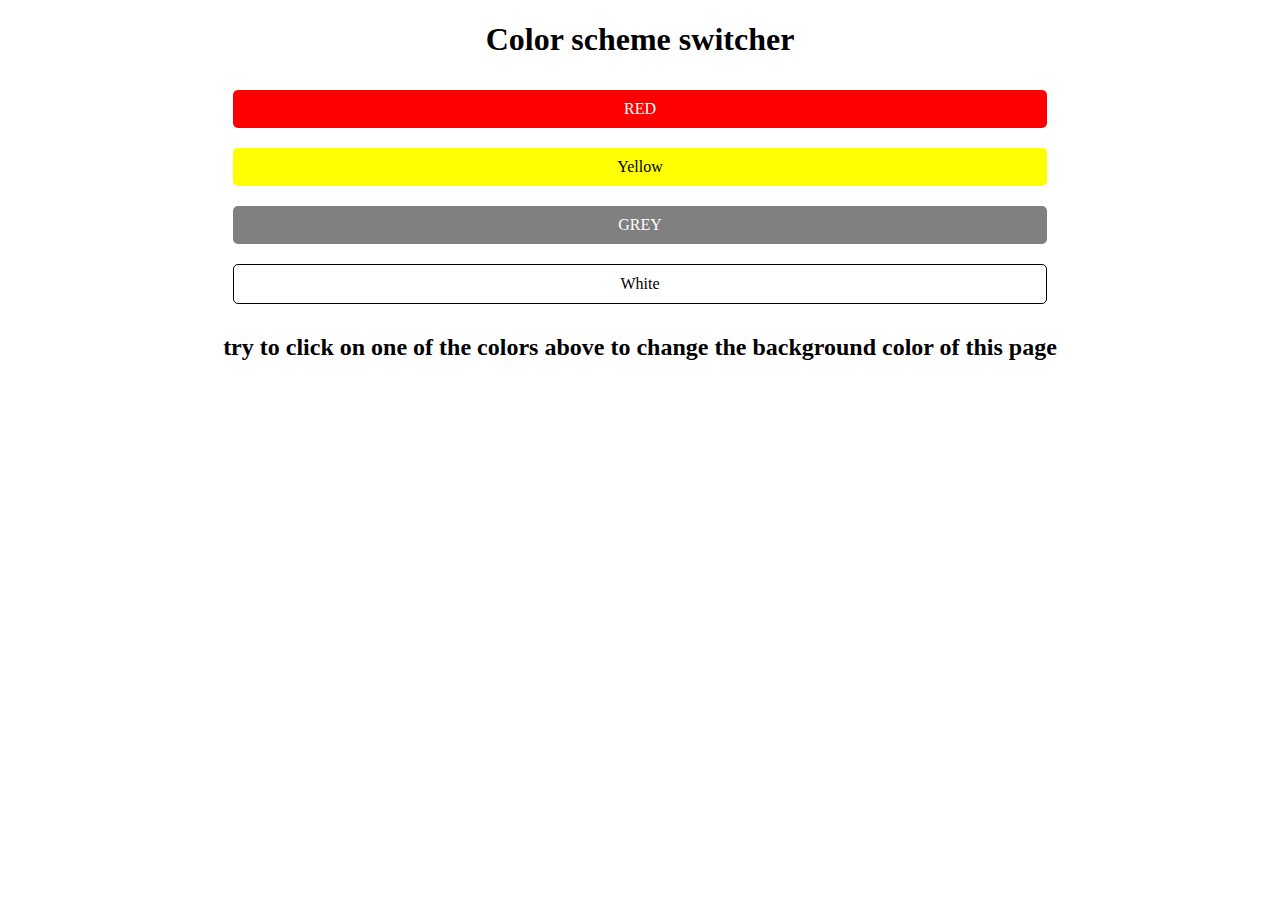
<file: Project01_BgColorChanger/index.html>
<!DOCTYPE html>
<html lang="en">
<head>
    <meta charset="UTF-8">
    <meta name="viewport" content="width=device-width, initial-scale=1.0">
    <title>Color chager</title>
</head>
<link rel="stylesheet" href="style.css">
<body>
    <div class="canvas">
        <h1>Color scheme switcher</h1>
        <span class="buttons" id="red">RED</span>
        <span class="buttons" id="yellow">Yellow</span>
        <span class="buttons" id="grey">GREY</span>
        <span class="buttons" id="white">White</span>
        <h2>try to click on one of the colors above to change the background color of this page</h2>
    </div>
    <script src="script.js"></script>
</body>
</html>
</file>
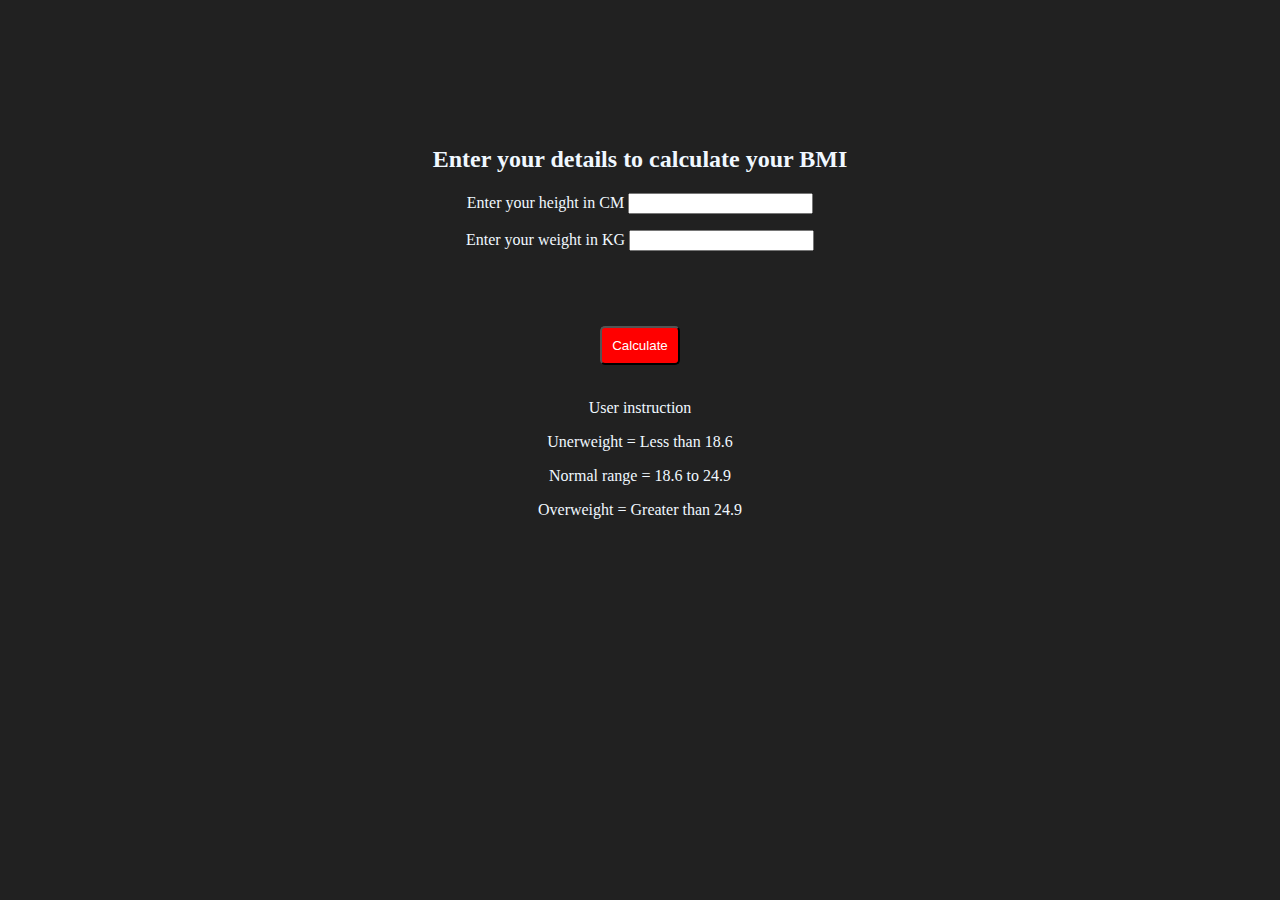
<file: Project02_BmiCal/index.html>
<!DOCTYPE html>
<html lang="en">
<head>
    <meta charset="UTF-8">
    <meta name="viewport" content="width=device-width, initial-scale=1.0">
    <title>BMI Calculator</title>
</head>
<link rel="stylesheet" href="style.css">
<body>
    <div class="container">
        <form>
            <h2>Enter your details to calculate your BMI</h2>
            <p><label for="height">Enter your height in CM</label> <input type="text" name="height" id="height"></p>
            <p><label for="weight">Enter your weight in KG</label> <input type="text" name="weight" id="weight"></p>
            <br><p><label for="result" id="result"></label></p>
            <button type="submit" id="button">Calculate</button>
            <br>
            <br>
            <p>User instruction</p>
            <p>Unerweight = Less than 18.6</p>
            <p>Normal range = 18.6 to 24.9</p>
            <p>Overweight = Greater than 24.9</p>
        </form>
    </div>
    <script src="script.js"></script>
</body>
</html>
</file>
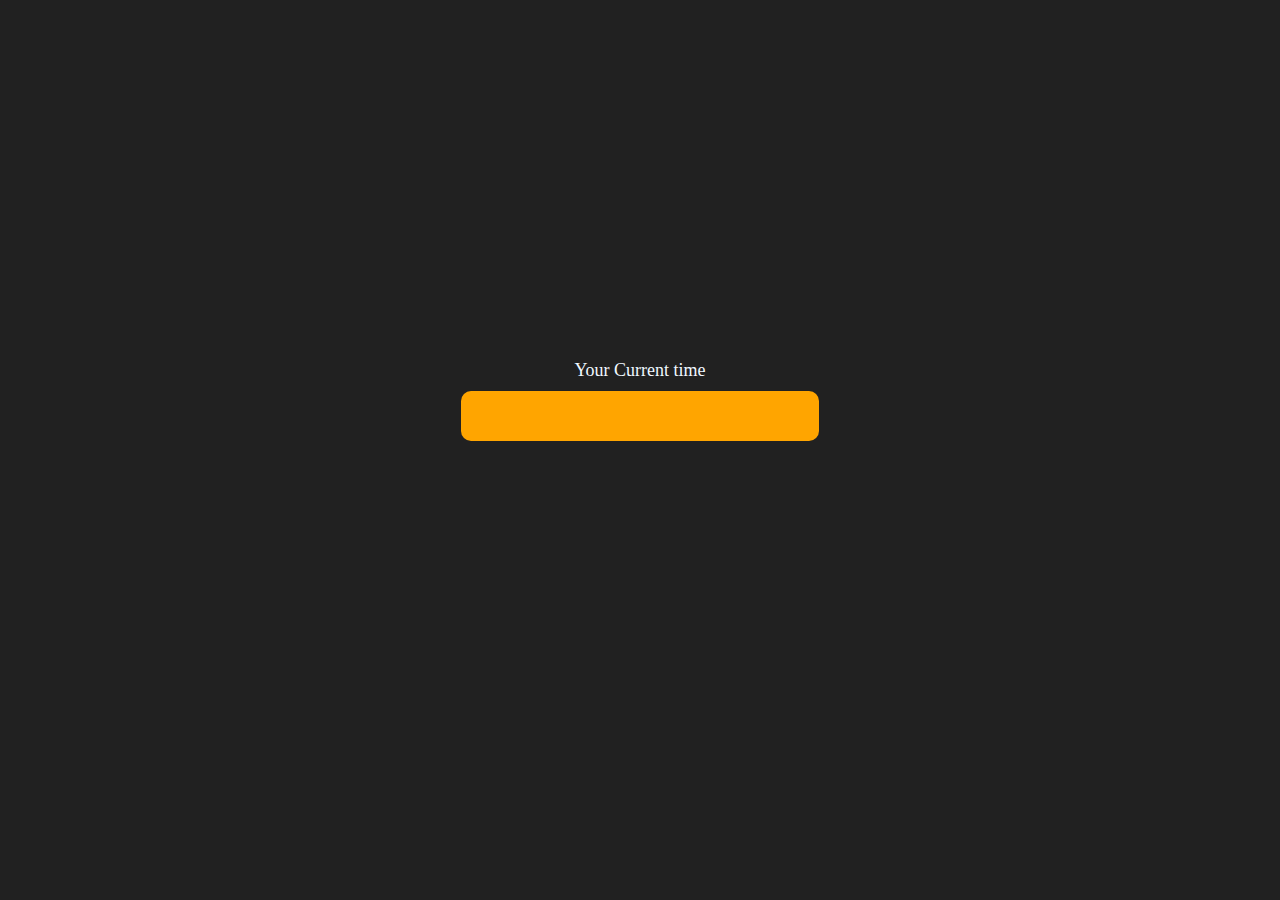
<file: Project03_DigitalClock/index.html>
<!DOCTYPE html>
<html lang="en">
<head>
    <meta charset="UTF-8">
    <meta name="viewport" content="width=device-width, initial-scale=1.0">
    <title>Your Digital Clock</title>
</head>
<link rel="stylesheet" href="style.css">
<body>
    <div class="container">
        <div id="banner">Your Current time</div>
        <div id="clock"></div>
    </div>
<script src="script.js"></script>    
</body>
</html>
</file>
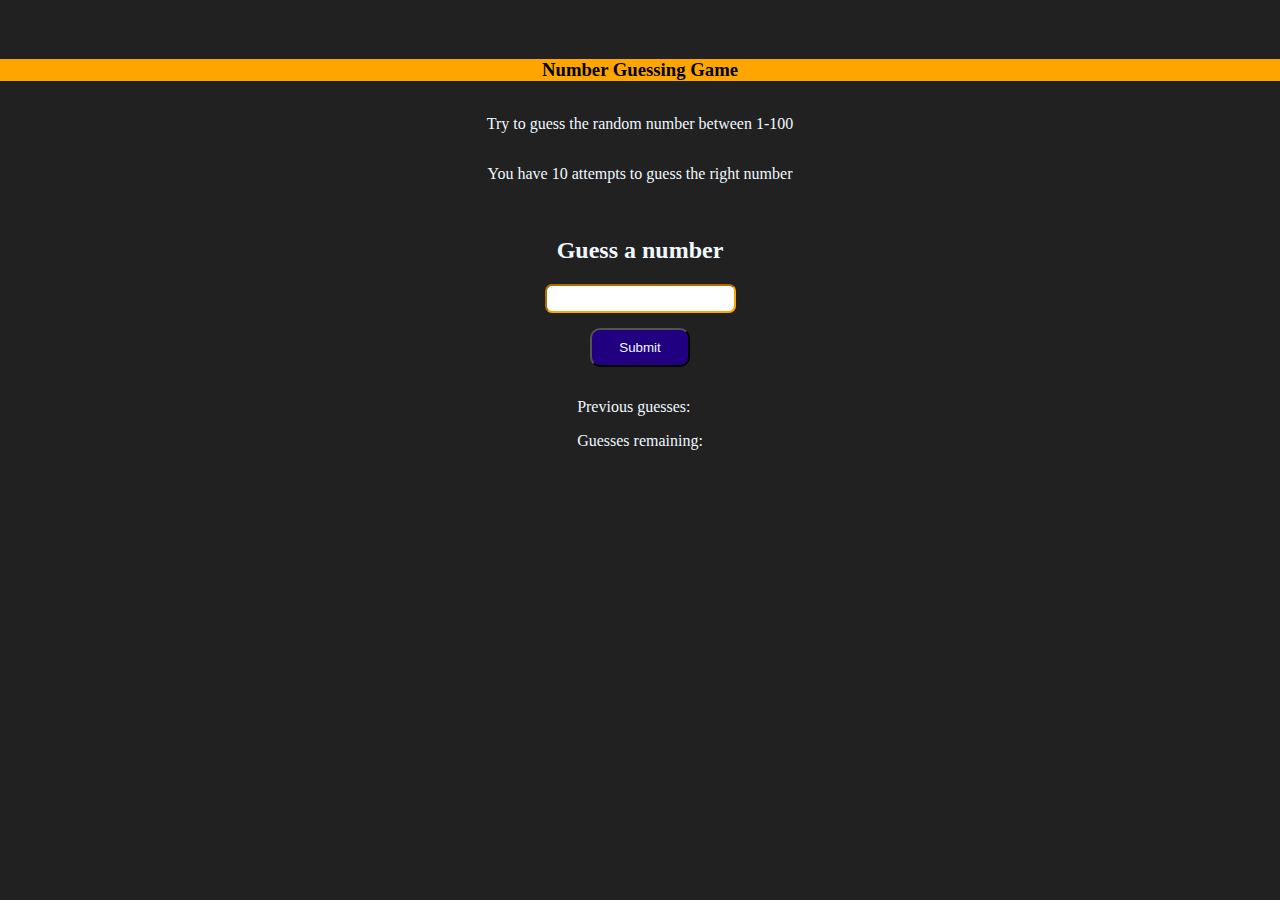
<file: Project04_GuessTheNumber/index.html>
<!DOCTYPE html>
<html lang="en">
<head>
    <meta charset="UTF-8">
    <meta name="viewport" content="width=device-width, initial-scale=1.0">
    <title>Guess The Number Game</title>
</head>
<link rel="stylesheet" href="style.css">
<body>
    <form class="container">
        <h3 id="title">Number Guessing Game</h3>
        <p>Try to guess the random number between 1-100</p>
        <p>You have 10 attempts to guess the right number</p>
        <br>
        <label for="numberContainer"><h2>Guess a number</h2></label>
        <input type="text" id="numberContainer">
        <input type="submit" id="submitBtn">
        <div class="resultParas">
            <p>Previous guesses: <span id="preGuess"></span></p>
            <p>Guesses remaining: <span id="remGuess"></span></p>
            <p id="result"></p>
        </div>    
    </form>
<script src="script.js"></script>
</body>
</html>
</file>
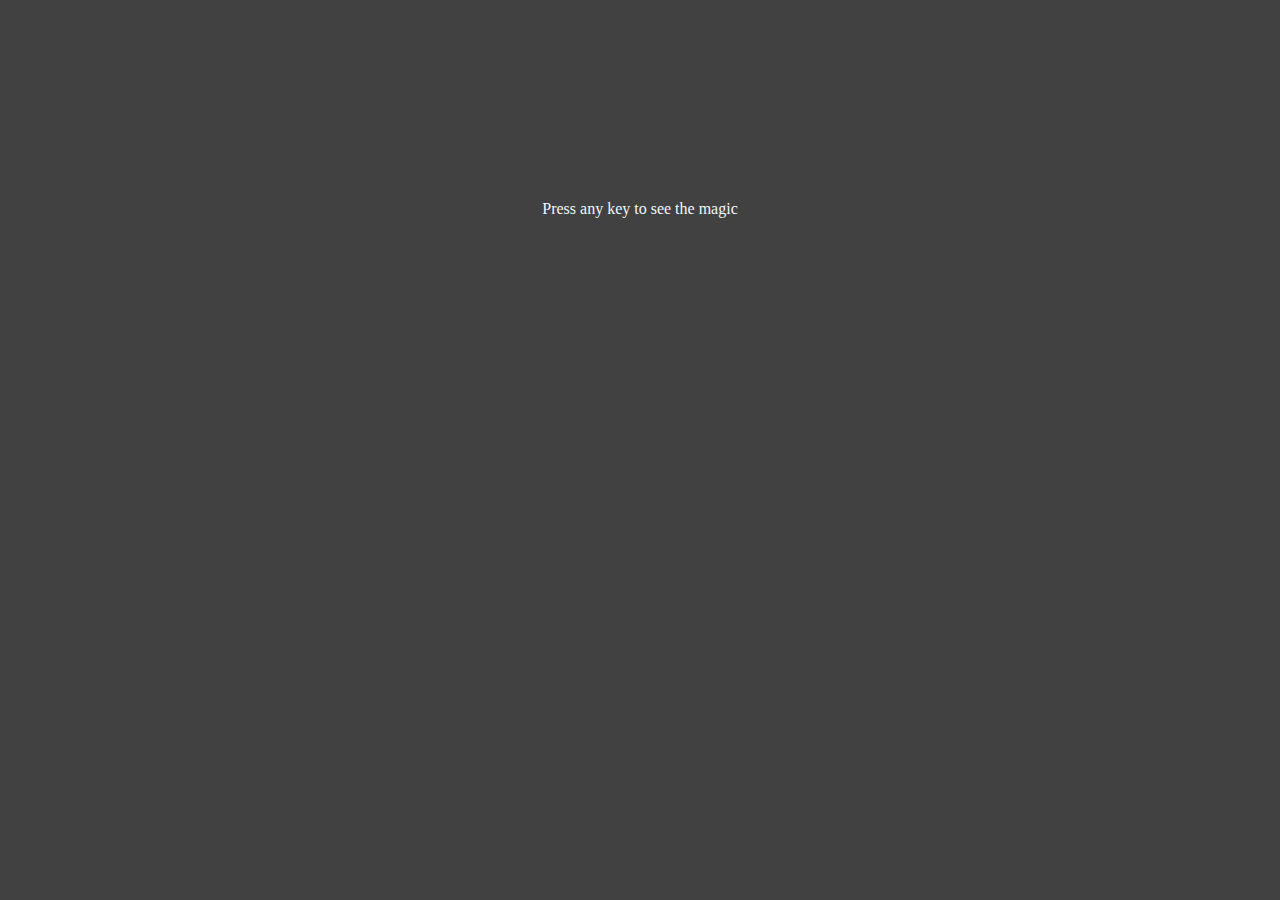
<file: 07_Projects/Project05_keyPressed/index.html>
<!DOCTYPE html>
<html lang="en">
<head>
    <meta charset="UTF-8">
    <meta name="viewport" content="width=device-width, initial-scale=1.0">
    <title>Key pressed information</title>
</head>
<style>
    body{
        background-color: #414141;
        color: aliceblue;
        align-items: center;
        justify-content: center;
        display: flex;
        margin-top: 25ch;
    }
</style>
<body>
    <div class="projects">
        <div id="insert">
            <div class="key">Press any key to see the magic
            </div>
        </div>
    </div>

    <script src="script.js"></script>
</body>
</html>
</file>
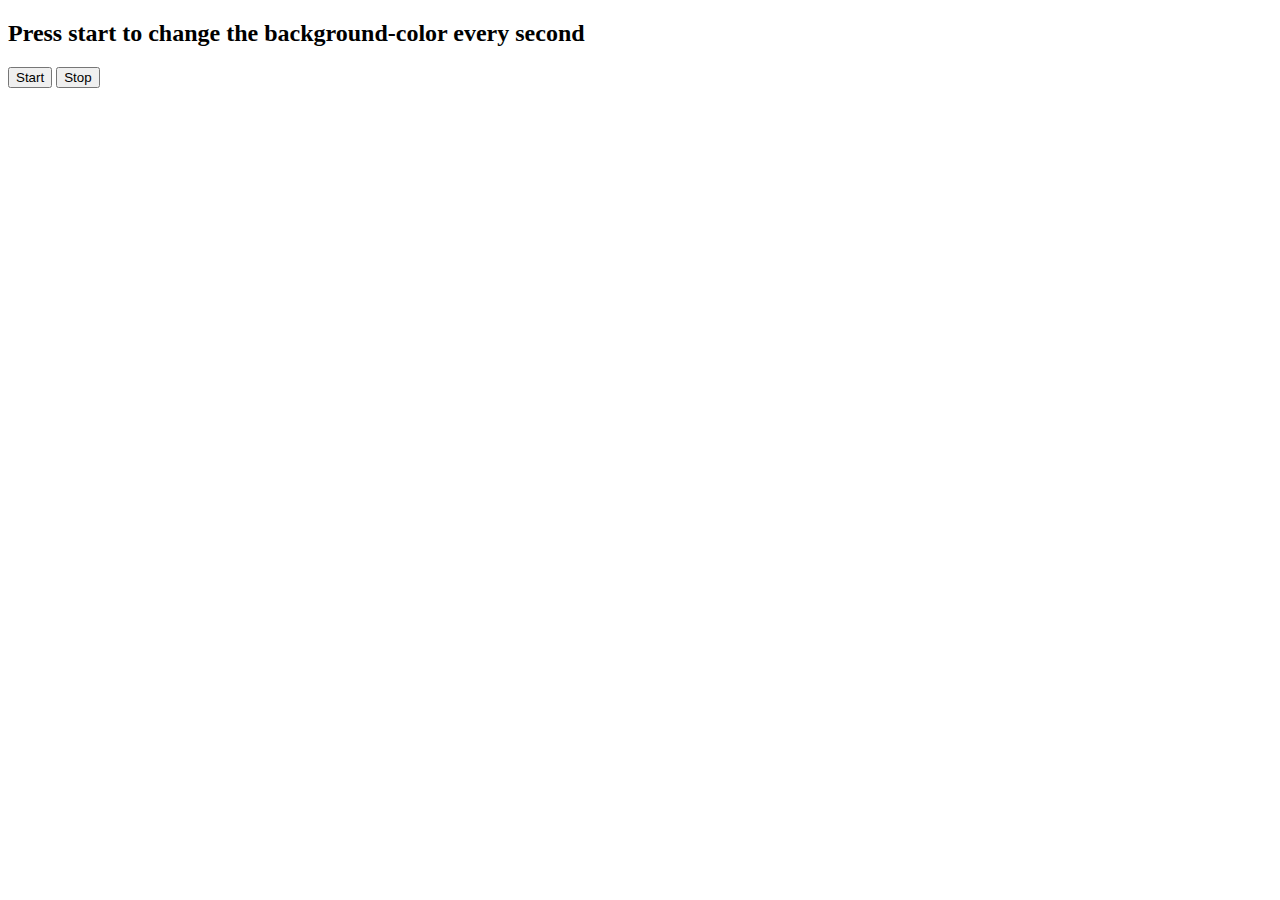
<file: 07_Projects/Project06_ColorChangeWithSetInterval/index.html>
<!DOCTYPE html>
<html lang="en">
<head>
    <meta charset="UTF-8">
    <meta name="viewport" content="width=device-width, initial-scale=1.0">
    <title>Color change and stop</title>
</head>
<body>
    <h2>Press start to change the background-color every second</h2>
    <button id="start">Start</button>
    <button id="stop">Stop</button>

<script src="script.js"></script>
</body>
</html>
</file>
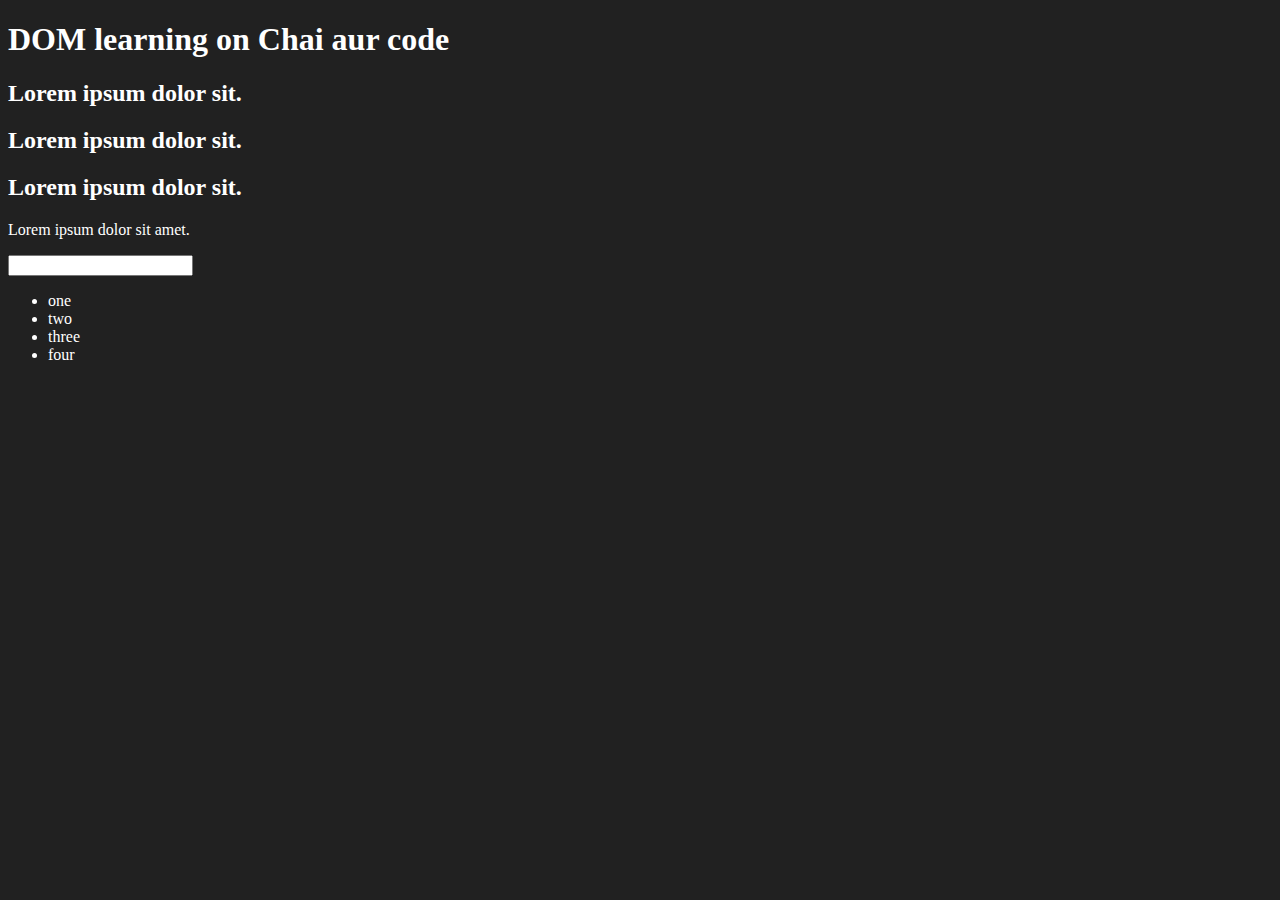
<file: 01_allDomSelector.html>
<!DOCTYPE html>
<html lang="en">
<head>
    <meta charset="UTF-8">
    
    <title>DOM learning</title>
    <style>
        .bg-black{
            background-color: #212121;
            color: #fff;
        }
    </style>
</head>
<body class="bg-black">
    <div >
        <h1  id="title" class="heading">DOM learning on Chai aur code <span style="display: none;">test text</span></h1>
        <h2>Lorem ipsum dolor sit.</h2>
        <h2>Lorem ipsum dolor sit.</h2>
        <h2>Lorem ipsum dolor sit.</h2>
        <p>Lorem ipsum dolor sit amet.</p>
        <input type="password" name="" id="">

        <ul>
            <li class="list-item">one</li>
            <li class="list-item">two</li>
            <li class="list-item">three</li>
            <li class="list-item">four</li>
        </ul>
    </div>
</body>
</html>
</file>
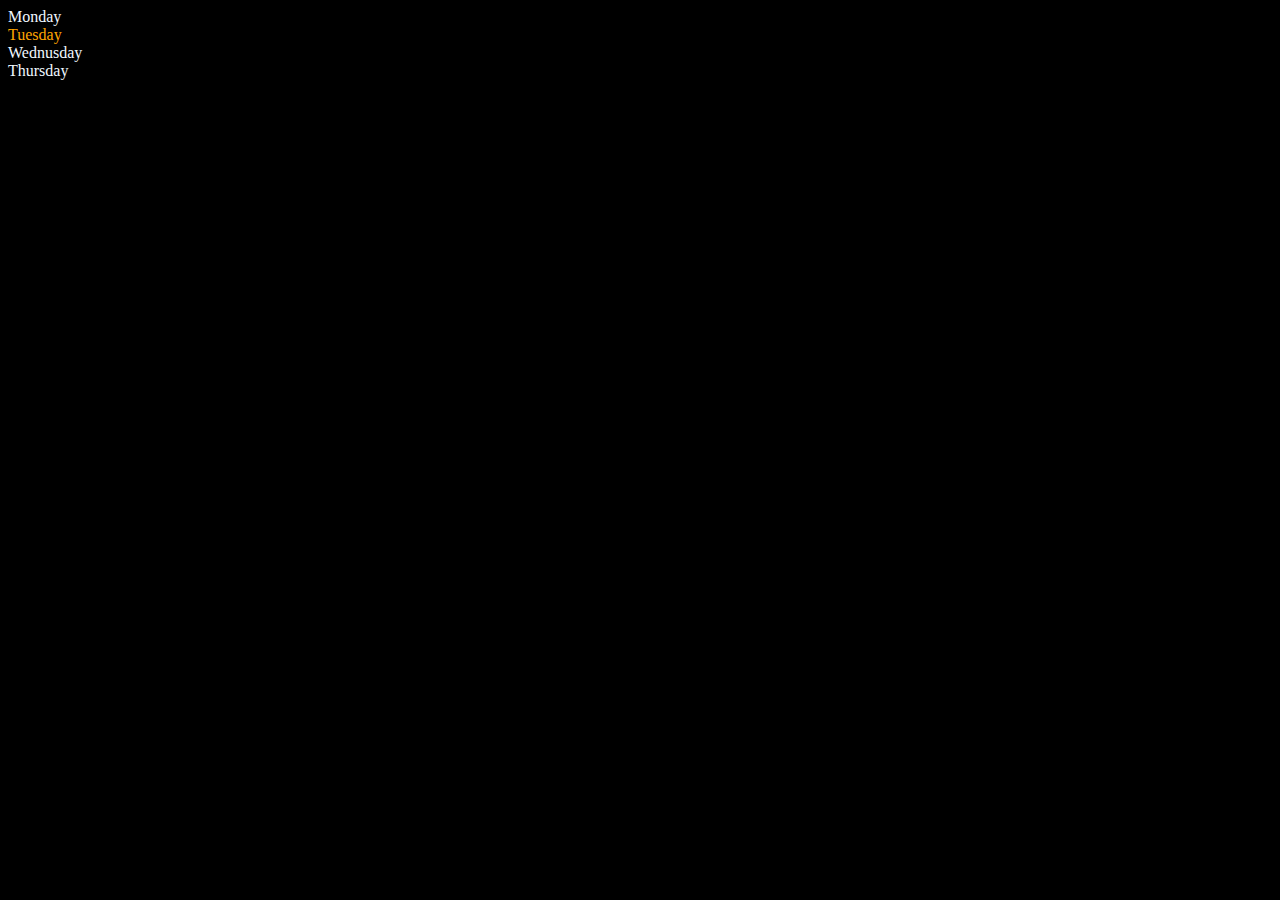
<file: 02_DomPart2.html>
<!DOCTYPE html>
<html lang="en">
<head>
    <meta charset="UTF-8">
    <meta name="viewport" content="width=device-width, initial-scale=1.0">
    <title>Document</title>
</head>
<body style="background-color: black; color: aliceblue;">
    <div class="parent">
        <div class="day">Monday</div>
        <div class="day">Tuesday</div>
        <div class="day">Wednusday</div>
        <div class="day">Thursday</div>
    </div>
</body>
<script>
    const parent = document.querySelector('.parent')
    // console.log(parent);
    // console.log(parent.children);
    // console.log(parent.children[1].innerHTML);

    // for(let i = 0; i<parent.children.length; i++){
    //     console.log(parent.children[i].innerHTML);
    // }

    parent.children[1].style.color='orange';
    // console.log(parent.firstElementChild);
    // console.log(parent.lastElementChild);
    
    const dayOne = document.querySelector('.day');
    // console.log(dayOne);
    // console.log(dayOne.innerHTML);
    // console.log(dayOne.parentElement);
    // console.log(dayOne.nextElementSibling.innerHTML);
    // console.log(dayOne.parentElement.firstElementChild.textContent);

    console.log("NODES: ", parent.childNodes);
</script>
</html>
</file>
<file: Project01_BgColorChanger/style.css>
body{
    display: flex;
    justify-content: center;
    text-align: center;
    align-items: center;
    margin: 0;
}

.canvas{
    display: flex;
    flex-direction: column;
    text-align: center;
}

.buttons{
    display: inline-block;
    block-size: auto;
    padding: 10px 20px;
    
    margin: 10px;
    cursor: pointer;
    border-radius: 5px;
    color: white;
    
    
}

#red{
    background-color: red;
}

#yellow{
    background-color: yellow;
    color: black;
}

#grey{
    background-color: grey;
}

#white{
    background-color: white;
    color: black; 
    border: 1px solid black;
}
</file>
<file: Project02_BmiCal/style.css>
body{
    background-color: #212121;
    color:aliceblue;
}

.container{
    display: flex;
    flex-direction: column;
    text-align: center;
    margin-top: 10%;
}

#button{
    color: rgb(255, 255, 255);
    background-color: rgb(255, 0, 0);
    border-radius: 5px;
    padding: 10px;
    margin-bottom: 0px;
    margin-top: 25px;
}

#result{
    color: blueviolet;
    font-size: larger;
    
}
</file>
<file: Project03_DigitalClock/style.css>
body{
    background-color: #212121;
    color: aliceblue;
}

.container{
    display: flex;
    flex-direction: column;
    justify-content: center;
    align-items: center;
    margin: 30vh;
    margin-top: 40vh;
    font-size: large;
}

#clock{
    background-color: orange;
    padding: 25px;
    padding-left: 12vh;
    margin: 10px;
    border-radius: 10px;
    width: 25vh;
    justify-content: center;
    align-items: center;
    font-size: 25px;
}
</file>
<file: Project04_GuessTheNumber/style.css>
body{
    background-color: #212121;
    color: aliceblue;
}

#title{
    display: flex;
    align-items: center;
    justify-content: center;
    width: 300vh;
    background-color: orange;
    color: black;
}

.container{
    display: flex;
    flex-direction: column;
    align-items: center;
    justify-content: center;
    margin: 20px;
    padding: 20px;
    
}

#submitBtn{
    padding: 10px;
    margin: 15px;
    width: 100px;
    color: aliceblue;
    background-color: rgb(32, 0, 128);
    border-radius: 10px;
}

#numberContainer{
    justify-content: center;
    align-items: center;
    padding: 5px;
    border-color: orange;
    border-radius: 7px;
}
</file>
